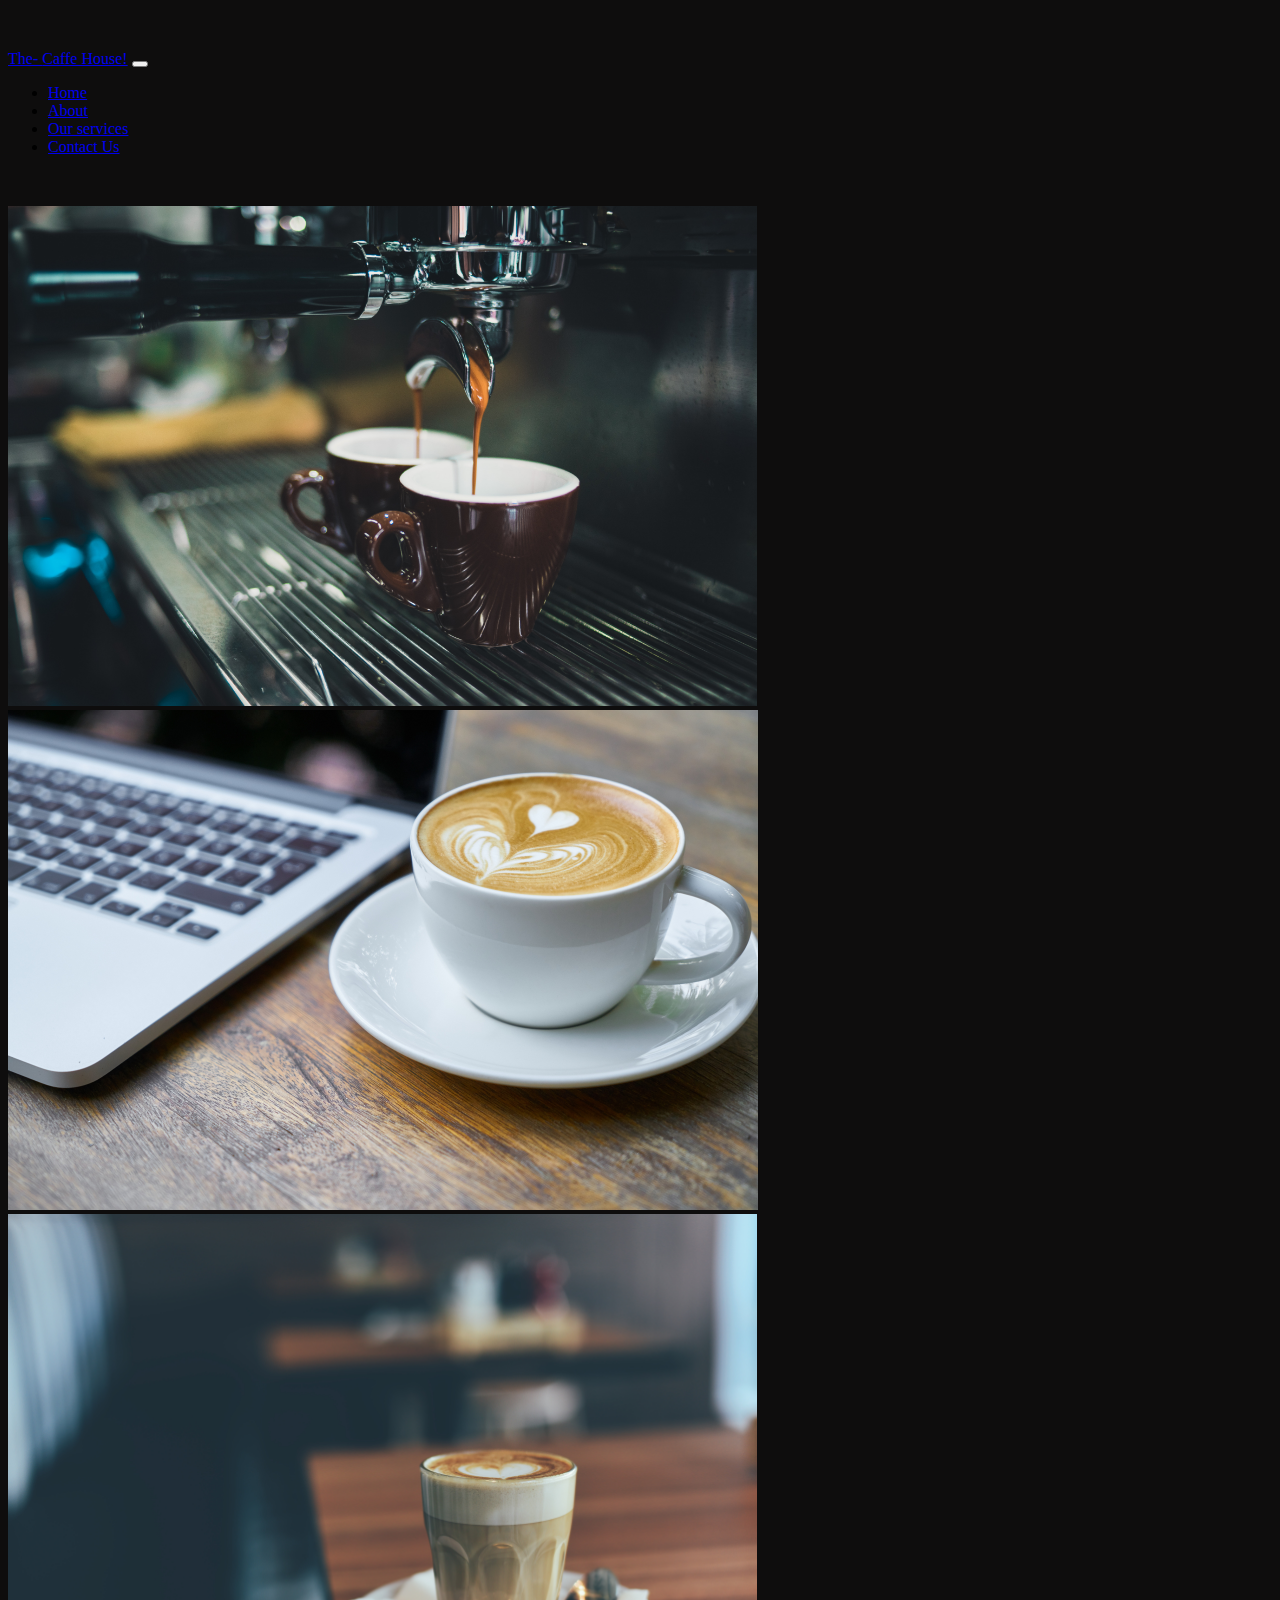
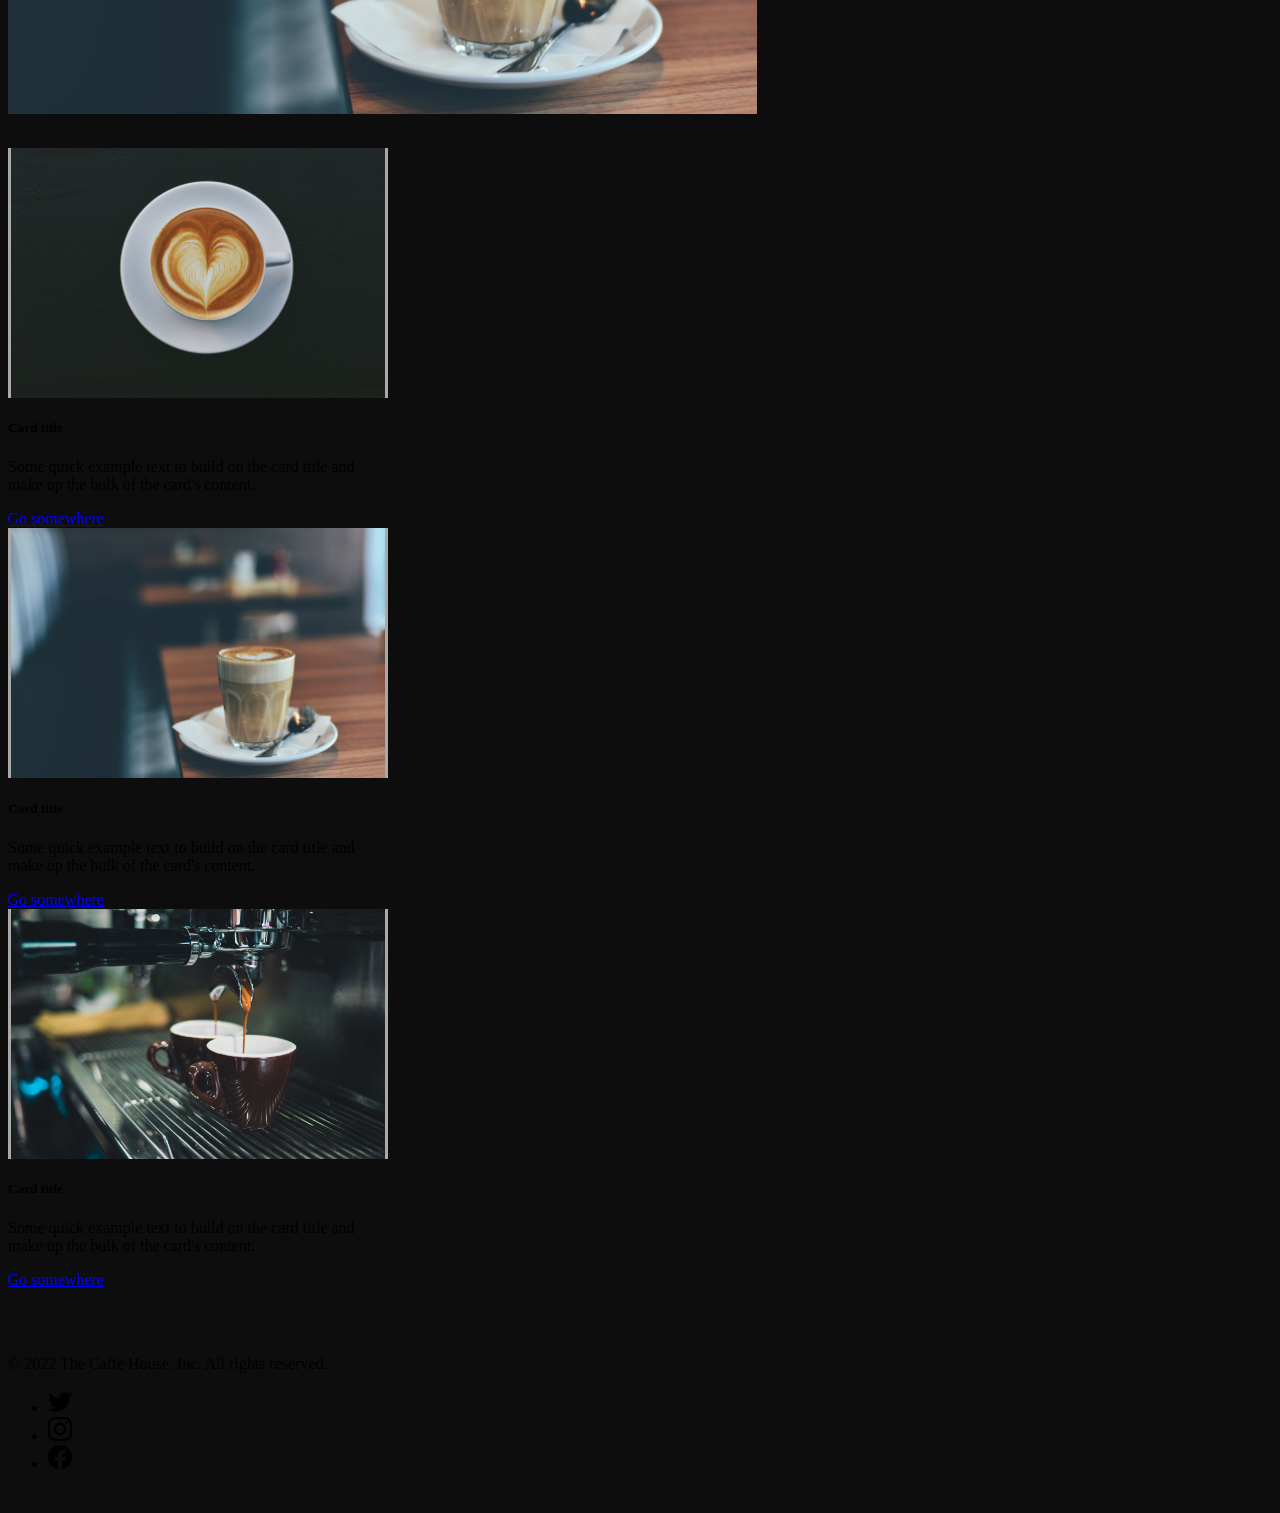
<file: index.html>
<!doctype html>
<html lang="en">

<head>
  <!-- Required meta tags -->
  <meta charset="utf-8">
  <meta name="viewport" content="width=device-width, initial-scale=1">

  <!-- Bootstrap CSS -->
  <link href="https://cdn.jsdelivr.net/npm/bootstrap@5.0.2/dist/css/bootstrap.min.css" rel="stylesheet"
    integrity="sha384-EVSTQN3/azprG1Anm3QDgpJLIm9Nao0Yz1ztcQTwFspd3yD65VohhpuuCOmLASjC" crossorigin="anonymous">

  <!-- svg start here -->

  <svg xmlns="http://www.w3.org/2000/svg" style="display: none;">
    <symbol id="bootstrap" viewBox="0 0 118 94">
      <title>Bootstrap</title>
      <path fill-rule="evenodd" clip-rule="evenodd"
        d="M24.509 0c-6.733 0-11.715 5.893-11.492 12.284.214 6.14-.064 14.092-2.066 20.577C8.943 39.365 5.547 43.485 0 44.014v5.972c5.547.529 8.943 4.649 10.951 11.153 2.002 6.485 2.28 14.437 2.066 20.577C12.794 88.106 17.776 94 24.51 94H93.5c6.733 0 11.714-5.893 11.491-12.284-.214-6.14.064-14.092 2.066-20.577 2.009-6.504 5.396-10.624 10.943-11.153v-5.972c-5.547-.529-8.934-4.649-10.943-11.153-2.002-6.484-2.28-14.437-2.066-20.577C105.214 5.894 100.233 0 93.5 0H24.508zM80 57.863C80 66.663 73.436 72 62.543 72H44a2 2 0 01-2-2V24a2 2 0 012-2h18.437c9.083 0 15.044 4.92 15.044 12.474 0 5.302-4.01 10.049-9.119 10.88v.277C75.317 46.394 80 51.21 80 57.863zM60.521 28.34H49.948v14.934h8.905c6.884 0 10.68-2.772 10.68-7.727 0-4.643-3.264-7.207-9.012-7.207zM49.948 49.2v16.458H60.91c7.167 0 10.964-2.876 10.964-8.281 0-5.406-3.903-8.178-11.425-8.178H49.948z">
      </path>
    </symbol>
    <symbol id="facebook" viewBox="0 0 16 16">
      <path
        d="M16 8.049c0-4.446-3.582-8.05-8-8.05C3.58 0-.002 3.603-.002 8.05c0 4.017 2.926 7.347 6.75 7.951v-5.625h-2.03V8.05H6.75V6.275c0-2.017 1.195-3.131 3.022-3.131.876 0 1.791.157 1.791.157v1.98h-1.009c-.993 0-1.303.621-1.303 1.258v1.51h2.218l-.354 2.326H9.25V16c3.824-.604 6.75-3.934 6.75-7.951z">
      </path>
    </symbol>
    <symbol id="instagram" viewBox="0 0 16 16">
      <path
        d="M8 0C5.829 0 5.556.01 4.703.048 3.85.088 3.269.222 2.76.42a3.917 3.917 0 0 0-1.417.923A3.927 3.927 0 0 0 .42 2.76C.222 3.268.087 3.85.048 4.7.01 5.555 0 5.827 0 8.001c0 2.172.01 2.444.048 3.297.04.852.174 1.433.372 1.942.205.526.478.972.923 1.417.444.445.89.719 1.416.923.51.198 1.09.333 1.942.372C5.555 15.99 5.827 16 8 16s2.444-.01 3.298-.048c.851-.04 1.434-.174 1.943-.372a3.916 3.916 0 0 0 1.416-.923c.445-.445.718-.891.923-1.417.197-.509.332-1.09.372-1.942C15.99 10.445 16 10.173 16 8s-.01-2.445-.048-3.299c-.04-.851-.175-1.433-.372-1.941a3.926 3.926 0 0 0-.923-1.417A3.911 3.911 0 0 0 13.24.42c-.51-.198-1.092-.333-1.943-.372C10.443.01 10.172 0 7.998 0h.003zm-.717 1.442h.718c2.136 0 2.389.007 3.232.046.78.035 1.204.166 1.486.275.373.145.64.319.92.599.28.28.453.546.598.92.11.281.24.705.275 1.485.039.843.047 1.096.047 3.231s-.008 2.389-.047 3.232c-.035.78-.166 1.203-.275 1.485a2.47 2.47 0 0 1-.599.919c-.28.28-.546.453-.92.598-.28.11-.704.24-1.485.276-.843.038-1.096.047-3.232.047s-2.39-.009-3.233-.047c-.78-.036-1.203-.166-1.485-.276a2.478 2.478 0 0 1-.92-.598 2.48 2.48 0 0 1-.6-.92c-.109-.281-.24-.705-.275-1.485-.038-.843-.046-1.096-.046-3.233 0-2.136.008-2.388.046-3.231.036-.78.166-1.204.276-1.486.145-.373.319-.64.599-.92.28-.28.546-.453.92-.598.282-.11.705-.24 1.485-.276.738-.034 1.024-.044 2.515-.045v.002zm4.988 1.328a.96.96 0 1 0 0 1.92.96.96 0 0 0 0-1.92zm-4.27 1.122a4.109 4.109 0 1 0 0 8.217 4.109 4.109 0 0 0 0-8.217zm0 1.441a2.667 2.667 0 1 1 0 5.334 2.667 2.667 0 0 1 0-5.334z">
      </path>
    </symbol>
    <symbol id="twitter" viewBox="0 0 16 16">
      <path
        d="M5.026 15c6.038 0 9.341-5.003 9.341-9.334 0-.14 0-.282-.006-.422A6.685 6.685 0 0 0 16 3.542a6.658 6.658 0 0 1-1.889.518 3.301 3.301 0 0 0 1.447-1.817 6.533 6.533 0 0 1-2.087.793A3.286 3.286 0 0 0 7.875 6.03a9.325 9.325 0 0 1-6.767-3.429 3.289 3.289 0 0 0 1.018 4.382A3.323 3.323 0 0 1 .64 6.575v.045a3.288 3.288 0 0 0 2.632 3.218 3.203 3.203 0 0 1-.865.115 3.23 3.23 0 0 1-.614-.057 3.283 3.283 0 0 0 3.067 2.277A6.588 6.588 0 0 1 .78 13.58a6.32 6.32 0 0 1-.78-.045A9.344 9.344 0 0 0 5.026 15z">
      </path>
    </symbol>
  </svg>

  <!-- Svg end here -->

  <title>The Caffe House</title>
</head>
<link rel="stylesheet" href="style.css">

<body>
  <!--Navbar -->
  <header>
    <div class="container">
      <nav class="navbar navbar-expand-lg navbar-dark bg-dark fixed-top">
        <div class="container-fluid">
          <a class="navbar-brand" href="index.html" style="font-family: Times New Roman , Times, serif;">The- <span
              class="text-primary text-bold"> Caffe House!</span></a>
          <button class="navbar-toggler" type="button" data-bs-toggle="collapse"
            data-bs-target="#navbarSupportedContent" aria-controls="navbarSupportedContent" aria-expanded="false"
            aria-label="Toggle navigation">
            <span class="navbar-toggler-icon"></span>
          </button>
          <div class="collapse navbar-collapse" id="navbarSupportedContent">
            <ul class="navbar-nav  ms-auto mb-2 mb-lg-0 fs-5 text-center">
              <li class="nav-item">
                <a class="nav-link active" href="#">Home</a>
              </li>
              <li class="nav-item">
                <a class="nav-link active" href="about.html">About</a>
              </li>
              <li class="nav-item">
                <a class="nav-link active" href="ourser.html">Our services</a>
              </li>
              <li class="nav-item">
                <a class="nav-link active" href="contactUs.html">Contact Us</a>
              </li>
            </ul>
          </div>
        </div>
      </nav>
    </div>
  </header>
<!--Nav End -->
<!--Nav End -->
<!--Nav End -->
<!--Nav End -->

<!--This Container belongs to card! Card Conatiner and carousel caontainer is same-->
<div class="container">
    <div id="carouselExampleSlidesOnly" class="carousel slide" data-ride="carousel">
        <div class="carousel-inner">
          <div class="carousel-item active">
            <img class="d-block w-100" src="coff (8).jpg" alt="First slide">
          </div>
          <div class="carousel-item">
            <img class="d-block w-100" src="coff (7).jpg" alt="Second slide">
          </div>
          <div class="carousel-item">
            <img class="d-block w-100" src="coff (5).jpg" alt="Third slide">
          </div>
        </div>
      </div>










<!--Card Start-->
<!--Card Start-->
    <div class="row row-cols-1 row-cols-sm-2 row-cols-md-3 g-3">
      <div class="col">
        <div class="card">
          <div class="card-image-wrapper">
            <img src="coff (1).jpg" class="card-img-top img-fluid" alt="...">
          </div>
          <div class="card-body">
            <h5 class="card-title">Card title</h5>
            <p class="card-text">Some quick example text to build on the card title and make up the bulk of the card's content.</p>
            <a href="#" class="btn btn-primary">Go somewhere</a>
          </div>
        </div>
      </div>
      
      <div class="col">
        <div class="card">
          <div class="card-image-wrapper">
            <img src="coff (5).jpg" class="card-img-top img-fluid" alt="...">
          </div>
          
          <div class="card-body">
            <h5 class="card-title">Card title</h5>
            <p class="card-text">Some quick example text to build on the card title and make up the bulk of the card's content.</p>
            <a href="#" class="btn btn-primary">Go somewhere</a>
          </div>
        </div>
      </div>
      
      <div class="col">
        <div class="card">
          <div class="card-image-wrapper">
            <img src="coff (8).jpg" class="card-img-top img-fluid" alt="...">
          </div>
          
          <div class="card-body">
            <h5 class="card-title">Card title</h5>
            <p class="card-text">Some quick example text to build on the card title and make up the bulk of the card's content.</p>
            <a href="#" class="btn btn-primary">Go somewhere</a>
          </div>
        </div>
      </div>
    </div>
  </div>






<!--footer Start-->
<!--footer Start-->
<!--footer Start-->
  <div class="container">
    <div class="d-flex flex-column flex-sm-row justify-content-between py-4 my-4 border-top">
      <p class="text-white">© 2022 The Caffe House, Inc. All rights reserved.</p>
      <ul class="list-unstyled d-flex">
        <li class="ms-3"><a class="link-light" href="#"><svg class="bi" width="24" height="24">
              <use xlink:href="#twitter"></use>
            </svg></a></li>
        <li class="ms-3"><a class="link-dark" href="#"><svg class="bi" width="24" height="24">
              <use xlink:href="#instagram"></use>
            </svg></a></li>
        <li class="ms-3"><a class="link-dark" href="#"><svg class="bi" width="24" height="24">
              <use xlink:href="#facebook"></use>
            </svg></a></li>
      </ul>
    </div>
  </div>
  <!-- Optional JavaScript; choose one of the two! -->

  <!-- Option 1: Bootstrap Bundle with Popper -->
  <script src="https://cdn.jsdelivr.net/npm/bootstrap@5.0.2/dist/js/bootstrap.bundle.min.js"
    integrity="sha384-MrcW6ZMFYlzcLA8Nl+NtUVF0sA7MsXsP1UyJoMp4YLEuNSfAP+JcXn/tWtIaxVXM"
    crossorigin="anonymous"></script>

  <!-- Option 2: Separate Popper and Bootstrap JS -->
  <!--
    <script src="https://cdn.jsdelivr.net/npm/@popperjs/core@2.9.2/dist/umd/popper.min.js" integrity="sha384-IQsoLXl5PILFhosVNubq5LC7Qb9DXgDA9i+tQ8Zj3iwWAwPtgFTxbJ8NT4GN1R8p" crossorigin="anonymous"></script>
    <script src="https://cdn.jsdelivr.net/npm/bootstrap@5.0.2/dist/js/bootstrap.min.js" integrity="sha384-cVKIPhGWiC2Al4u+LWgxfKTRIcfu0JTxR+EQDz/bgldoEyl4H0zUF0QKbrJ0EcQF" crossorigin="anonymous"></script>
    -->
</body>

</html>
</file>
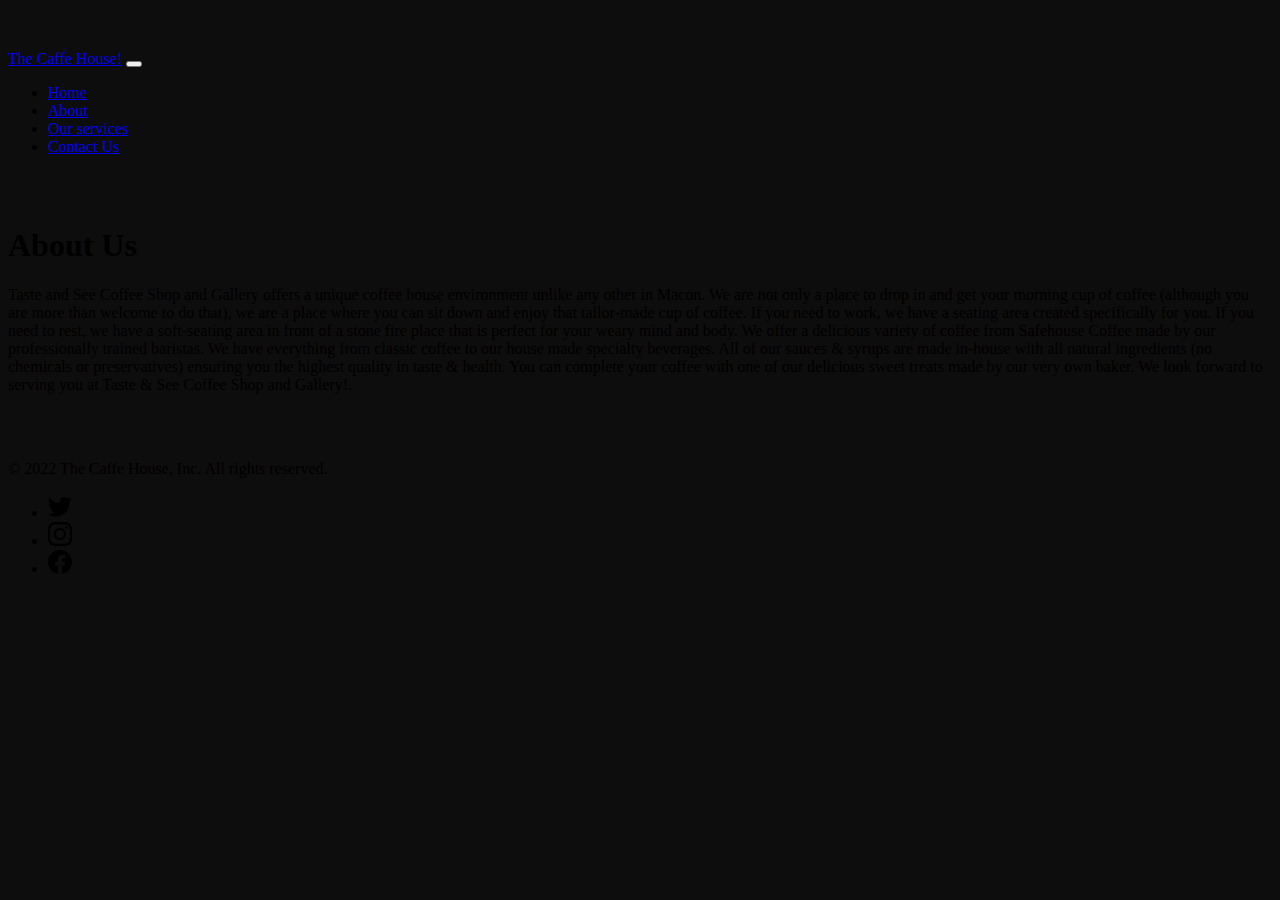
<file: about.html>
<!doctype html>
<html lang="en">

<head>
    <!-- Required meta tags -->
    <meta charset="utf-8">
    <meta name="viewport" content="width=device-width, initial-scale=1">

    <!-- Bootstrap CSS -->
    <link href="https://cdn.jsdelivr.net/npm/bootstrap@5.0.2/dist/css/bootstrap.min.css" rel="stylesheet"
        integrity="sha384-EVSTQN3/azprG1Anm3QDgpJLIm9Nao0Yz1ztcQTwFspd3yD65VohhpuuCOmLASjC" crossorigin="anonymous">

    <!-- svg start here -->

    <svg xmlns="http://www.w3.org/2000/svg" style="display: none;">
        <symbol id="bootstrap" viewBox="0 0 118 94">
            <title>Bootstrap</title>
            <path fill-rule="evenodd" clip-rule="evenodd"
                d="M24.509 0c-6.733 0-11.715 5.893-11.492 12.284.214 6.14-.064 14.092-2.066 20.577C8.943 39.365 5.547 43.485 0 44.014v5.972c5.547.529 8.943 4.649 10.951 11.153 2.002 6.485 2.28 14.437 2.066 20.577C12.794 88.106 17.776 94 24.51 94H93.5c6.733 0 11.714-5.893 11.491-12.284-.214-6.14.064-14.092 2.066-20.577 2.009-6.504 5.396-10.624 10.943-11.153v-5.972c-5.547-.529-8.934-4.649-10.943-11.153-2.002-6.484-2.28-14.437-2.066-20.577C105.214 5.894 100.233 0 93.5 0H24.508zM80 57.863C80 66.663 73.436 72 62.543 72H44a2 2 0 01-2-2V24a2 2 0 012-2h18.437c9.083 0 15.044 4.92 15.044 12.474 0 5.302-4.01 10.049-9.119 10.88v.277C75.317 46.394 80 51.21 80 57.863zM60.521 28.34H49.948v14.934h8.905c6.884 0 10.68-2.772 10.68-7.727 0-4.643-3.264-7.207-9.012-7.207zM49.948 49.2v16.458H60.91c7.167 0 10.964-2.876 10.964-8.281 0-5.406-3.903-8.178-11.425-8.178H49.948z">
            </path>
        </symbol>
        <symbol id="facebook" viewBox="0 0 16 16">
            <path
                d="M16 8.049c0-4.446-3.582-8.05-8-8.05C3.58 0-.002 3.603-.002 8.05c0 4.017 2.926 7.347 6.75 7.951v-5.625h-2.03V8.05H6.75V6.275c0-2.017 1.195-3.131 3.022-3.131.876 0 1.791.157 1.791.157v1.98h-1.009c-.993 0-1.303.621-1.303 1.258v1.51h2.218l-.354 2.326H9.25V16c3.824-.604 6.75-3.934 6.75-7.951z">
            </path>
        </symbol>
        <symbol id="instagram" viewBox="0 0 16 16">
            <path
                d="M8 0C5.829 0 5.556.01 4.703.048 3.85.088 3.269.222 2.76.42a3.917 3.917 0 0 0-1.417.923A3.927 3.927 0 0 0 .42 2.76C.222 3.268.087 3.85.048 4.7.01 5.555 0 5.827 0 8.001c0 2.172.01 2.444.048 3.297.04.852.174 1.433.372 1.942.205.526.478.972.923 1.417.444.445.89.719 1.416.923.51.198 1.09.333 1.942.372C5.555 15.99 5.827 16 8 16s2.444-.01 3.298-.048c.851-.04 1.434-.174 1.943-.372a3.916 3.916 0 0 0 1.416-.923c.445-.445.718-.891.923-1.417.197-.509.332-1.09.372-1.942C15.99 10.445 16 10.173 16 8s-.01-2.445-.048-3.299c-.04-.851-.175-1.433-.372-1.941a3.926 3.926 0 0 0-.923-1.417A3.911 3.911 0 0 0 13.24.42c-.51-.198-1.092-.333-1.943-.372C10.443.01 10.172 0 7.998 0h.003zm-.717 1.442h.718c2.136 0 2.389.007 3.232.046.78.035 1.204.166 1.486.275.373.145.64.319.92.599.28.28.453.546.598.92.11.281.24.705.275 1.485.039.843.047 1.096.047 3.231s-.008 2.389-.047 3.232c-.035.78-.166 1.203-.275 1.485a2.47 2.47 0 0 1-.599.919c-.28.28-.546.453-.92.598-.28.11-.704.24-1.485.276-.843.038-1.096.047-3.232.047s-2.39-.009-3.233-.047c-.78-.036-1.203-.166-1.485-.276a2.478 2.478 0 0 1-.92-.598 2.48 2.48 0 0 1-.6-.92c-.109-.281-.24-.705-.275-1.485-.038-.843-.046-1.096-.046-3.233 0-2.136.008-2.388.046-3.231.036-.78.166-1.204.276-1.486.145-.373.319-.64.599-.92.28-.28.546-.453.92-.598.282-.11.705-.24 1.485-.276.738-.034 1.024-.044 2.515-.045v.002zm4.988 1.328a.96.96 0 1 0 0 1.92.96.96 0 0 0 0-1.92zm-4.27 1.122a4.109 4.109 0 1 0 0 8.217 4.109 4.109 0 0 0 0-8.217zm0 1.441a2.667 2.667 0 1 1 0 5.334 2.667 2.667 0 0 1 0-5.334z">
            </path>
        </symbol>
        <symbol id="twitter" viewBox="0 0 16 16">
            <path
                d="M5.026 15c6.038 0 9.341-5.003 9.341-9.334 0-.14 0-.282-.006-.422A6.685 6.685 0 0 0 16 3.542a6.658 6.658 0 0 1-1.889.518 3.301 3.301 0 0 0 1.447-1.817 6.533 6.533 0 0 1-2.087.793A3.286 3.286 0 0 0 7.875 6.03a9.325 9.325 0 0 1-6.767-3.429 3.289 3.289 0 0 0 1.018 4.382A3.323 3.323 0 0 1 .64 6.575v.045a3.288 3.288 0 0 0 2.632 3.218 3.203 3.203 0 0 1-.865.115 3.23 3.23 0 0 1-.614-.057 3.283 3.283 0 0 0 3.067 2.277A6.588 6.588 0 0 1 .78 13.58a6.32 6.32 0 0 1-.78-.045A9.344 9.344 0 0 0 5.026 15z">
            </path>
        </symbol>
    </svg>

    <!-- Svg end here -->

    <title>The Caffe House</title>
</head>
<link rel="stylesheet" href="style.css">

<body>
    <!--Navbar -->
    <header>
        <div class="container">
            <nav class="navbar navbar-expand-lg navbar-dark bg-dark fixed-top">
                <div class="container-fluid">
                    <a class="navbar-brand" href="#" style="font-family: Times New Roman , Times, serif;">The <span
                            class="text-primary"> Caffe House!</span></a>
                    <button class="navbar-toggler" type="button" data-bs-toggle="collapse"
                        data-bs-target="#navbarSupportedContent" aria-controls="navbarSupportedContent"
                        aria-expanded="false" aria-label="Toggle navigation">
                        <span class="navbar-toggler-icon"></span>
                    </button>
                    <div class="collapse navbar-collapse" id="navbarSupportedContent">
                        <ul class="navbar-nav  ms-auto mb-2 mb-lg-0 fs-5 text-center">
                            <li class="nav-item">
                                <a class=" sr-only sr-only-focusable nav-link active" href="index.html">Home</a>
                            </li>
                            <li class="nav-item">
                                <a class="nav-link active" href="#">About</a>
                            </li>
                            <li class="nav-item">
                                <a class="nav-link active" href="ourser.html">Our services</a>
                            </li>
                            <li class="nav-item">
                                <a class="nav-link active" href="contactUs.html">Contact Us</a>
                            </li>
                        </ul>
                    </div>
                </div>
            </nav>
        </div>
  </header>
<!--Header end-->
   

<div class="jumbotron jumbotron-fluid">
    <div class="container text-light">
      <h1 class="display-4">About Us</h1>
      <p class="lead">
        Taste and See Coffee Shop and Gallery offers a unique coffee house environment unlike any other in Macon. We are not only a place to drop in and get your morning cup of coffee (although you are more than welcome to do that), we are a place where you can sit down and enjoy that tailor-made cup of coffee. If you need to work, we have a seating area created specifically for you. If you need to rest, we have a soft-seating area in front of a stone fire place that is perfect for your weary mind and body. We offer a delicious variety of coffee from Safehouse Coffee made by our professionally trained baristas. We have everything from classic coffee to our house made specialty beverages.  All of our sauces & syrups are made in-house with all natural ingredients (no chemicals or preservatives) ensuring you the highest quality in taste & health.  You can complete your coffee with one of our delicious sweet treats made by our very own baker. We look forward to serving you at Taste & See Coffee Shop and Gallery!.</p>
    </div>
  </div>





























<div class="container">
    <div class="d-flex flex-column flex-sm-row justify-content-between py-4 my-4 border-top">
      <p class="text-white">© 2022 The Caffe House, Inc. All rights reserved.</p>
      <ul class="list-unstyled d-flex">
        <li class="ms-3"><a class="link-light" href="#"><svg class="bi" width="24" height="24">
              <use xlink:href="#twitter"></use>
            </svg></a></li>
        <li class="ms-3"><a class="link-dark" href="#"><svg class="bi" width="24" height="24">
              <use xlink:href="#instagram"></use>
            </svg></a></li>
        <li class="ms-3"><a class="link-dark" href="#"><svg class="bi" width="24" height="24">
              <use xlink:href="#facebook"></use>
            </svg></a></li>
      </ul>
    </div>
  </div>
  <!-- Optional JavaScript; choose one of the two! -->

  <!-- Option 1: Bootstrap Bundle with Popper -->
  <script src="https://cdn.jsdelivr.net/npm/bootstrap@5.0.2/dist/js/bootstrap.bundle.min.js"
    integrity="sha384-MrcW6ZMFYlzcLA8Nl+NtUVF0sA7MsXsP1UyJoMp4YLEuNSfAP+JcXn/tWtIaxVXM"
    crossorigin="anonymous"></script>

  <!-- Option 2: Separate Popper and Bootstrap JS -->
  <!--
    <script src="https://cdn.jsdelivr.net/npm/@popperjs/core@2.9.2/dist/umd/popper.min.js" integrity="sha384-IQsoLXl5PILFhosVNubq5LC7Qb9DXgDA9i+tQ8Zj3iwWAwPtgFTxbJ8NT4GN1R8p" crossorigin="anonymous"></script>
    <script src="https://cdn.jsdelivr.net/npm/bootstrap@5.0.2/dist/js/bootstrap.min.js" integrity="sha384-cVKIPhGWiC2Al4u+LWgxfKTRIcfu0JTxR+EQDz/bgldoEyl4H0zUF0QKbrJ0EcQF" crossorigin="anonymous"></script>
    -->
</body>

</html>
</file>
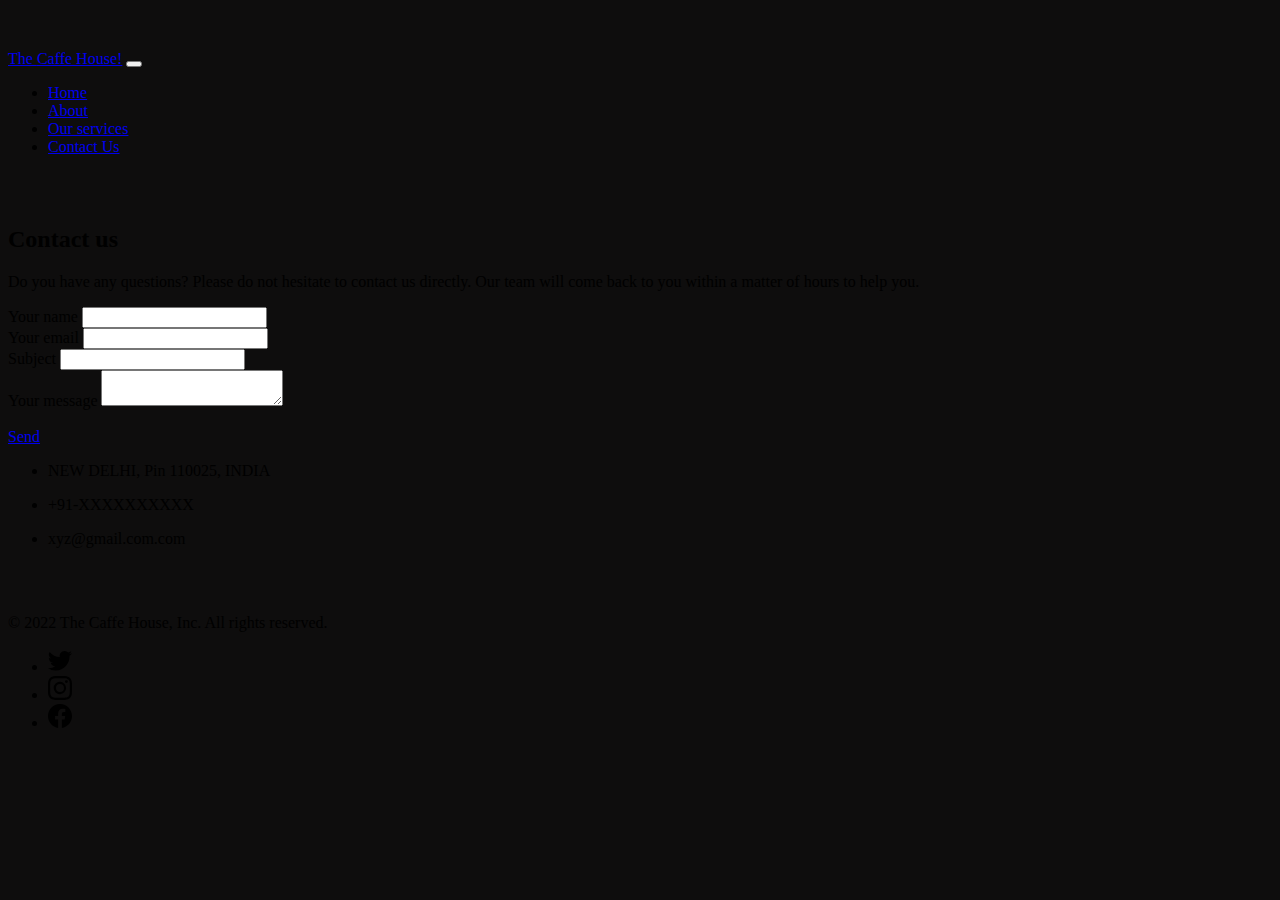
<file: contactUs.html>
<!doctype html>
<html lang="en">

<head>
    <!-- Required meta tags -->
    <meta charset="utf-8">
    <meta name="viewport" content="width=device-width, initial-scale=1">

    <!-- Bootstrap CSS -->
    <link href="https://cdn.jsdelivr.net/npm/bootstrap@5.0.2/dist/css/bootstrap.min.css" rel="stylesheet"
        integrity="sha384-EVSTQN3/azprG1Anm3QDgpJLIm9Nao0Yz1ztcQTwFspd3yD65VohhpuuCOmLASjC" crossorigin="anonymous">

    <!-- svg start here -->

    <svg xmlns="http://www.w3.org/2000/svg" style="display: none;">
        <symbol id="bootstrap" viewBox="0 0 118 94">
            <title>Bootstrap</title>
            <path fill-rule="evenodd" clip-rule="evenodd"
                d="M24.509 0c-6.733 0-11.715 5.893-11.492 12.284.214 6.14-.064 14.092-2.066 20.577C8.943 39.365 5.547 43.485 0 44.014v5.972c5.547.529 8.943 4.649 10.951 11.153 2.002 6.485 2.28 14.437 2.066 20.577C12.794 88.106 17.776 94 24.51 94H93.5c6.733 0 11.714-5.893 11.491-12.284-.214-6.14.064-14.092 2.066-20.577 2.009-6.504 5.396-10.624 10.943-11.153v-5.972c-5.547-.529-8.934-4.649-10.943-11.153-2.002-6.484-2.28-14.437-2.066-20.577C105.214 5.894 100.233 0 93.5 0H24.508zM80 57.863C80 66.663 73.436 72 62.543 72H44a2 2 0 01-2-2V24a2 2 0 012-2h18.437c9.083 0 15.044 4.92 15.044 12.474 0 5.302-4.01 10.049-9.119 10.88v.277C75.317 46.394 80 51.21 80 57.863zM60.521 28.34H49.948v14.934h8.905c6.884 0 10.68-2.772 10.68-7.727 0-4.643-3.264-7.207-9.012-7.207zM49.948 49.2v16.458H60.91c7.167 0 10.964-2.876 10.964-8.281 0-5.406-3.903-8.178-11.425-8.178H49.948z">
            </path>
        </symbol>
        <symbol id="facebook" viewBox="0 0 16 16">
            <path
                d="M16 8.049c0-4.446-3.582-8.05-8-8.05C3.58 0-.002 3.603-.002 8.05c0 4.017 2.926 7.347 6.75 7.951v-5.625h-2.03V8.05H6.75V6.275c0-2.017 1.195-3.131 3.022-3.131.876 0 1.791.157 1.791.157v1.98h-1.009c-.993 0-1.303.621-1.303 1.258v1.51h2.218l-.354 2.326H9.25V16c3.824-.604 6.75-3.934 6.75-7.951z">
            </path>
        </symbol>
        <symbol id="instagram" viewBox="0 0 16 16">
            <path
                d="M8 0C5.829 0 5.556.01 4.703.048 3.85.088 3.269.222 2.76.42a3.917 3.917 0 0 0-1.417.923A3.927 3.927 0 0 0 .42 2.76C.222 3.268.087 3.85.048 4.7.01 5.555 0 5.827 0 8.001c0 2.172.01 2.444.048 3.297.04.852.174 1.433.372 1.942.205.526.478.972.923 1.417.444.445.89.719 1.416.923.51.198 1.09.333 1.942.372C5.555 15.99 5.827 16 8 16s2.444-.01 3.298-.048c.851-.04 1.434-.174 1.943-.372a3.916 3.916 0 0 0 1.416-.923c.445-.445.718-.891.923-1.417.197-.509.332-1.09.372-1.942C15.99 10.445 16 10.173 16 8s-.01-2.445-.048-3.299c-.04-.851-.175-1.433-.372-1.941a3.926 3.926 0 0 0-.923-1.417A3.911 3.911 0 0 0 13.24.42c-.51-.198-1.092-.333-1.943-.372C10.443.01 10.172 0 7.998 0h.003zm-.717 1.442h.718c2.136 0 2.389.007 3.232.046.78.035 1.204.166 1.486.275.373.145.64.319.92.599.28.28.453.546.598.92.11.281.24.705.275 1.485.039.843.047 1.096.047 3.231s-.008 2.389-.047 3.232c-.035.78-.166 1.203-.275 1.485a2.47 2.47 0 0 1-.599.919c-.28.28-.546.453-.92.598-.28.11-.704.24-1.485.276-.843.038-1.096.047-3.232.047s-2.39-.009-3.233-.047c-.78-.036-1.203-.166-1.485-.276a2.478 2.478 0 0 1-.92-.598 2.48 2.48 0 0 1-.6-.92c-.109-.281-.24-.705-.275-1.485-.038-.843-.046-1.096-.046-3.233 0-2.136.008-2.388.046-3.231.036-.78.166-1.204.276-1.486.145-.373.319-.64.599-.92.28-.28.546-.453.92-.598.282-.11.705-.24 1.485-.276.738-.034 1.024-.044 2.515-.045v.002zm4.988 1.328a.96.96 0 1 0 0 1.92.96.96 0 0 0 0-1.92zm-4.27 1.122a4.109 4.109 0 1 0 0 8.217 4.109 4.109 0 0 0 0-8.217zm0 1.441a2.667 2.667 0 1 1 0 5.334 2.667 2.667 0 0 1 0-5.334z">
            </path>
        </symbol>
        <symbol id="twitter" viewBox="0 0 16 16">
            <path
                d="M5.026 15c6.038 0 9.341-5.003 9.341-9.334 0-.14 0-.282-.006-.422A6.685 6.685 0 0 0 16 3.542a6.658 6.658 0 0 1-1.889.518 3.301 3.301 0 0 0 1.447-1.817 6.533 6.533 0 0 1-2.087.793A3.286 3.286 0 0 0 7.875 6.03a9.325 9.325 0 0 1-6.767-3.429 3.289 3.289 0 0 0 1.018 4.382A3.323 3.323 0 0 1 .64 6.575v.045a3.288 3.288 0 0 0 2.632 3.218 3.203 3.203 0 0 1-.865.115 3.23 3.23 0 0 1-.614-.057 3.283 3.283 0 0 0 3.067 2.277A6.588 6.588 0 0 1 .78 13.58a6.32 6.32 0 0 1-.78-.045A9.344 9.344 0 0 0 5.026 15z">
            </path>
        </symbol>
    </svg>

    <!-- Svg end here -->

    <title>The Caffe House</title>
</head>
<link rel="stylesheet" href="style.css">

<body>
    <!--Navbar -->
    <header>
        <div class="container">
            <nav class="navbar navbar-expand-lg navbar-dark bg-dark fixed-top">
                <div class="container-fluid">
                    <a class="navbar-brand" href="#" style="font-family: Times New Roman , Times, serif;">The <span
                            class="text-primary"> Caffe House!</span></a>
                    <button class="navbar-toggler" type="button" data-bs-toggle="collapse"
                        data-bs-target="#navbarSupportedContent" aria-controls="navbarSupportedContent"
                        aria-expanded="false" aria-label="Toggle navigation">
                        <span class="navbar-toggler-icon"></span>
                    </button>
                    <div class="collapse navbar-collapse" id="navbarSupportedContent">
                        <ul class="navbar-nav  ms-auto mb-2 mb-lg-0 fs-5 text-center">
                            <li class="nav-item">
                                <a class=" sr-only sr-only-focusable nav-link active" href="index.html">Home</a>
                            </li>
                            <li class="nav-item">
                                <a class="nav-link active" href="about.html">About</a>
                            </li>
                            <li class="nav-item">
                                <a class="nav-link active" href="ourser.html">Our services</a>
                            </li>
                            <li class="nav-item">
                                <a class="nav-link active" href="#">Contact Us</a>
                            </li>
                        </ul>
                    </div>
                </div>
            </nav>
        </div>
  </header>
<!--Header -->
   

<div class="container">
    <!--Section: Contact v.2-->
<section class="mb-4 text-light">

    <!--Section heading-->
    <h2 class="h1-responsive font-weight-bold text-center my-4">Contact us</h2>
    <!--Section description-->
    <p class="text-center w-responsive mx-auto mb-5">Do you have any questions? Please do not hesitate to contact us directly. Our team will come back to you within
        a matter of hours to help you.</p>

    <div class="row">

        <!--Grid column-->
        <div class="col-md-9 mb-md-0 mb-5">
            <form id="contact-form" name="contact-form" action="mail.php" method="POST">

                <!--Grid row-->
                <div class="row">

                    <!--Grid column-->
                    <div class="col-md-6">
                        <div class="md-form mb-0">
                            <label for="name" class="">Your name</label>
                            <input type="text" id="name" name="name" class="form-control">
                            
                        </div>
                    </div>
                    <!--Grid column-->

                    <!--Grid column-->
                    <div class="col-md-6">
                        <div class="md-form mb-0">
                            <label for="email" class="">Your email</label>
                            <input type="text" id="email" name="email" class="form-control">
                        </div>
                    </div>
                    <!--Grid column-->

                </div>
                <!--Grid row-->

                <!--Grid row-->
                <div class="row">
                    <div class="col-md-12">
                        <div class="md-form mb-0">
                            <label for="subject" class="">Subject</label>
                            <input type="text" id="subject" name="subject" class="form-control">
                        </div>
                    </div>
                </div>
                <!--Grid row-->

                <!--Grid row-->
                <div class="row">

                    <!--Grid column-->
                    <div class="col-md-12">

                        <div class="md-form">
                            <label for="message">Your message</label>
                            <textarea type="text" id="message" name="message" rows="2" class="form-control md-textarea"></textarea>
                        </div>

                    </div>
                </div>
                <!--Grid row-->
<br>
            </form>

            <div class="text-center text-md-left">
                <a class="btn btn-primary" href="#">Send</a>
            </div>
            <div class="status"></div>
        </div>
        <!--Grid column-->

        <!--Grid column-->
        <div class="col-md-3 text-center">
            <ul class="list-unstyled mb-0">
                <li><i class="fas fa-map-marker-alt fa-2x"></i>
                    <p>NEW DELHI, Pin 110025, INDIA</p>
                </li>

                <li><i class="fas fa-phone mt-4 fa-2x"></i>
                    <p>+91-XXXXXXXXXX</p>
                </li>

                <li><i class="fas fa-envelope mt-4 fa-2x"></i>
                    <p>xyz@gmail.com.com</p>
                </li>
            </ul>
        </div>
        <!--Grid column-->

    </div>

</section>
<!--Section: Contact v.2-->

</div>     






























<div class="container">
    <div class="d-flex flex-column flex-sm-row justify-content-between py-4 my-4 border-top">
      <p class="text-white">© 2022 The Caffe House, Inc. All rights reserved.</p>
      <ul class="list-unstyled d-flex">
        <li class="ms-3"><a class="link-light" href="#"><svg class="bi" width="24" height="24">
              <use xlink:href="#twitter"></use>
            </svg></a></li>
        <li class="ms-3"><a class="link-dark" href="#"><svg class="bi" width="24" height="24">
              <use xlink:href="#instagram"></use>
            </svg></a></li>
        <li class="ms-3"><a class="link-dark" href="#"><svg class="bi" width="24" height="24">
              <use xlink:href="#facebook"></use>
            </svg></a></li>
      </ul>
    </div>
  </div>
  <!-- Optional JavaScript; choose one of the two! -->

  <!-- Option 1: Bootstrap Bundle with Popper -->
  <script src="https://cdn.jsdelivr.net/npm/bootstrap@5.0.2/dist/js/bootstrap.bundle.min.js"
    integrity="sha384-MrcW6ZMFYlzcLA8Nl+NtUVF0sA7MsXsP1UyJoMp4YLEuNSfAP+JcXn/tWtIaxVXM"
    crossorigin="anonymous"></script>

  <!-- Option 2: Separate Popper and Bootstrap JS -->
  <!--
    <script src="https://cdn.jsdelivr.net/npm/@popperjs/core@2.9.2/dist/umd/popper.min.js" integrity="sha384-IQsoLXl5PILFhosVNubq5LC7Qb9DXgDA9i+tQ8Zj3iwWAwPtgFTxbJ8NT4GN1R8p" crossorigin="anonymous"></script>
    <script src="https://cdn.jsdelivr.net/npm/bootstrap@5.0.2/dist/js/bootstrap.min.js" integrity="sha384-cVKIPhGWiC2Al4u+LWgxfKTRIcfu0JTxR+EQDz/bgldoEyl4H0zUF0QKbrJ0EcQF" crossorigin="anonymous"></script>
    -->
</body>

</html>
</file>
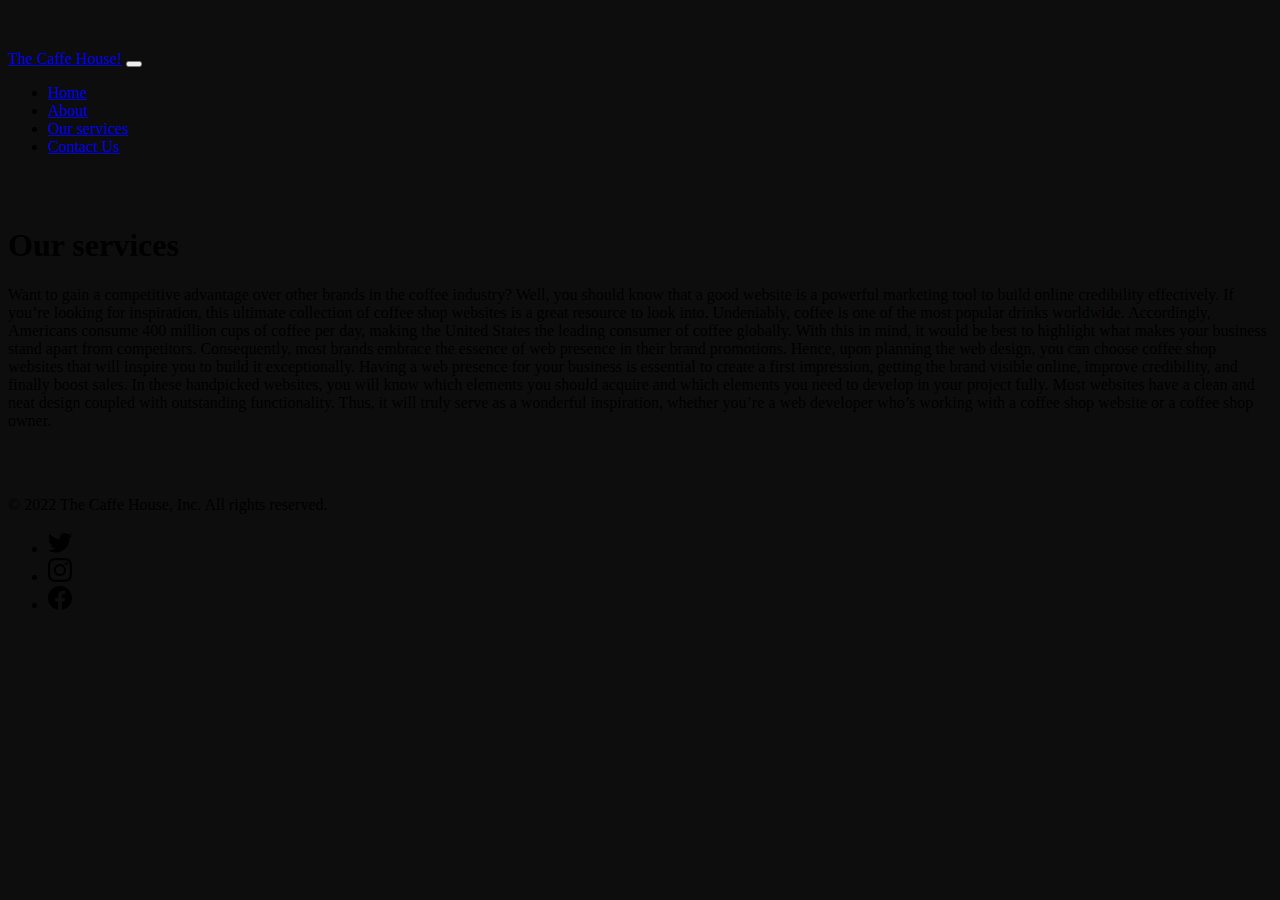
<file: ourser.html>
<!doctype html>
<html lang="en">

<head>
    <!-- Required meta tags -->
    <meta charset="utf-8">
    <meta name="viewport" content="width=device-width, initial-scale=1">

    <!-- Bootstrap CSS -->
    <link href="https://cdn.jsdelivr.net/npm/bootstrap@5.0.2/dist/css/bootstrap.min.css" rel="stylesheet"
        integrity="sha384-EVSTQN3/azprG1Anm3QDgpJLIm9Nao0Yz1ztcQTwFspd3yD65VohhpuuCOmLASjC" crossorigin="anonymous">

    <!-- svg start here -->

    <svg xmlns="http://www.w3.org/2000/svg" style="display: none;">
        <symbol id="bootstrap" viewBox="0 0 118 94">
            <title>Bootstrap</title>
            <path fill-rule="evenodd" clip-rule="evenodd"
                d="M24.509 0c-6.733 0-11.715 5.893-11.492 12.284.214 6.14-.064 14.092-2.066 20.577C8.943 39.365 5.547 43.485 0 44.014v5.972c5.547.529 8.943 4.649 10.951 11.153 2.002 6.485 2.28 14.437 2.066 20.577C12.794 88.106 17.776 94 24.51 94H93.5c6.733 0 11.714-5.893 11.491-12.284-.214-6.14.064-14.092 2.066-20.577 2.009-6.504 5.396-10.624 10.943-11.153v-5.972c-5.547-.529-8.934-4.649-10.943-11.153-2.002-6.484-2.28-14.437-2.066-20.577C105.214 5.894 100.233 0 93.5 0H24.508zM80 57.863C80 66.663 73.436 72 62.543 72H44a2 2 0 01-2-2V24a2 2 0 012-2h18.437c9.083 0 15.044 4.92 15.044 12.474 0 5.302-4.01 10.049-9.119 10.88v.277C75.317 46.394 80 51.21 80 57.863zM60.521 28.34H49.948v14.934h8.905c6.884 0 10.68-2.772 10.68-7.727 0-4.643-3.264-7.207-9.012-7.207zM49.948 49.2v16.458H60.91c7.167 0 10.964-2.876 10.964-8.281 0-5.406-3.903-8.178-11.425-8.178H49.948z">
            </path>
        </symbol>
        <symbol id="facebook" viewBox="0 0 16 16">
            <path
                d="M16 8.049c0-4.446-3.582-8.05-8-8.05C3.58 0-.002 3.603-.002 8.05c0 4.017 2.926 7.347 6.75 7.951v-5.625h-2.03V8.05H6.75V6.275c0-2.017 1.195-3.131 3.022-3.131.876 0 1.791.157 1.791.157v1.98h-1.009c-.993 0-1.303.621-1.303 1.258v1.51h2.218l-.354 2.326H9.25V16c3.824-.604 6.75-3.934 6.75-7.951z">
            </path>
        </symbol>
        <symbol id="instagram" viewBox="0 0 16 16">
            <path
                d="M8 0C5.829 0 5.556.01 4.703.048 3.85.088 3.269.222 2.76.42a3.917 3.917 0 0 0-1.417.923A3.927 3.927 0 0 0 .42 2.76C.222 3.268.087 3.85.048 4.7.01 5.555 0 5.827 0 8.001c0 2.172.01 2.444.048 3.297.04.852.174 1.433.372 1.942.205.526.478.972.923 1.417.444.445.89.719 1.416.923.51.198 1.09.333 1.942.372C5.555 15.99 5.827 16 8 16s2.444-.01 3.298-.048c.851-.04 1.434-.174 1.943-.372a3.916 3.916 0 0 0 1.416-.923c.445-.445.718-.891.923-1.417.197-.509.332-1.09.372-1.942C15.99 10.445 16 10.173 16 8s-.01-2.445-.048-3.299c-.04-.851-.175-1.433-.372-1.941a3.926 3.926 0 0 0-.923-1.417A3.911 3.911 0 0 0 13.24.42c-.51-.198-1.092-.333-1.943-.372C10.443.01 10.172 0 7.998 0h.003zm-.717 1.442h.718c2.136 0 2.389.007 3.232.046.78.035 1.204.166 1.486.275.373.145.64.319.92.599.28.28.453.546.598.92.11.281.24.705.275 1.485.039.843.047 1.096.047 3.231s-.008 2.389-.047 3.232c-.035.78-.166 1.203-.275 1.485a2.47 2.47 0 0 1-.599.919c-.28.28-.546.453-.92.598-.28.11-.704.24-1.485.276-.843.038-1.096.047-3.232.047s-2.39-.009-3.233-.047c-.78-.036-1.203-.166-1.485-.276a2.478 2.478 0 0 1-.92-.598 2.48 2.48 0 0 1-.6-.92c-.109-.281-.24-.705-.275-1.485-.038-.843-.046-1.096-.046-3.233 0-2.136.008-2.388.046-3.231.036-.78.166-1.204.276-1.486.145-.373.319-.64.599-.92.28-.28.546-.453.92-.598.282-.11.705-.24 1.485-.276.738-.034 1.024-.044 2.515-.045v.002zm4.988 1.328a.96.96 0 1 0 0 1.92.96.96 0 0 0 0-1.92zm-4.27 1.122a4.109 4.109 0 1 0 0 8.217 4.109 4.109 0 0 0 0-8.217zm0 1.441a2.667 2.667 0 1 1 0 5.334 2.667 2.667 0 0 1 0-5.334z">
            </path>
        </symbol>
        <symbol id="twitter" viewBox="0 0 16 16">
            <path
                d="M5.026 15c6.038 0 9.341-5.003 9.341-9.334 0-.14 0-.282-.006-.422A6.685 6.685 0 0 0 16 3.542a6.658 6.658 0 0 1-1.889.518 3.301 3.301 0 0 0 1.447-1.817 6.533 6.533 0 0 1-2.087.793A3.286 3.286 0 0 0 7.875 6.03a9.325 9.325 0 0 1-6.767-3.429 3.289 3.289 0 0 0 1.018 4.382A3.323 3.323 0 0 1 .64 6.575v.045a3.288 3.288 0 0 0 2.632 3.218 3.203 3.203 0 0 1-.865.115 3.23 3.23 0 0 1-.614-.057 3.283 3.283 0 0 0 3.067 2.277A6.588 6.588 0 0 1 .78 13.58a6.32 6.32 0 0 1-.78-.045A9.344 9.344 0 0 0 5.026 15z">
            </path>
        </symbol>
    </svg>

    <!-- Svg end here -->

    <title>The Caffe House</title>
</head>
<link rel="stylesheet" href="style.css">

<body>
    <!--Navbar -->
    <header>
        <div class="container">
            <nav class="navbar navbar-expand-lg navbar-dark bg-dark fixed-top">
                <div class="container-fluid">
                    <a class="navbar-brand" href="#" style="font-family: Times New Roman , Times, serif;">The <span
                            class="text-primary"> Caffe House!</span></a>
                    <button class="navbar-toggler" type="button" data-bs-toggle="collapse"
                        data-bs-target="#navbarSupportedContent" aria-controls="navbarSupportedContent"
                        aria-expanded="false" aria-label="Toggle navigation">
                        <span class="navbar-toggler-icon"></span>
                    </button>
                    <div class="collapse navbar-collapse" id="navbarSupportedContent">
                        <ul class="navbar-nav  ms-auto mb-2 mb-lg-0 fs-5 text-center">
                            <li class="nav-item">
                                <a class=" sr-only sr-only-focusable nav-link active" href="index.html">Home</a>
                            </li>
                            <li class="nav-item">
                                <a class="nav-link active" href="about.html">About</a>
                            </li>
                            <li class="nav-item">
                                <a class="nav-link active" href="#">Our services</a>
                            </li>
                            <li class="nav-item">
                                <a class="nav-link active" href="contactUs.html">Contact Us</a>
                            </li>
                        </ul>
                    </div>
                </div>
            </nav>
        </div>
  </header>
<!--Header end-->
   

<div class="jumbotron jumbotron-fluid">
    <div class="container text-light">
      <h1 class="display-4">Our services </h1>
      <p class="lead">
        Want to gain a competitive advantage over other brands in the coffee industry? Well, you should know that a good website is a powerful marketing tool to build online credibility effectively. If you’re looking for inspiration, this ultimate collection of coffee shop websites is a great resource to look into.

Undeniably, coffee is one of the most popular drinks worldwide. Accordingly, Americans consume 400 million cups of coffee per day, making the United States the leading consumer of coffee globally. With this in mind, it would be best to highlight what makes your business stand apart from competitors. Consequently, most brands embrace the essence of web presence in their brand promotions. Hence, upon planning the web design, you can choose coffee shop websites that will inspire you to build it exceptionally.

Having a web presence for your business is essential to create a first impression, getting the brand visible online, improve credibility, and finally boost sales. In these handpicked websites, you will know which elements you should acquire and which elements you need to develop in your project fully. Most websites have a clean and neat design coupled with outstanding functionality. Thus, it will truly serve as a wonderful inspiration, whether you’re a web developer who’s working with a coffee shop website or a coffee shop owner.
    </div>
  </div>





























<div class="container">
    <div class="d-flex flex-column flex-sm-row justify-content-between py-4 my-4 border-top">
      <p class="text-white">© 2022 The Caffe House, Inc. All rights reserved.</p>
      <ul class="list-unstyled d-flex">
        <li class="ms-3"><a class="link-light" href="#"><svg class="bi" width="24" height="24">
              <use xlink:href="#twitter"></use>
            </svg></a></li>
        <li class="ms-3"><a class="link-dark" href="#"><svg class="bi" width="24" height="24">
              <use xlink:href="#instagram"></use>
            </svg></a></li>
        <li class="ms-3"><a class="link-dark" href="#"><svg class="bi" width="24" height="24">
              <use xlink:href="#facebook"></use>
            </svg></a></li>
      </ul>
    </div>
  </div>
  <!-- Optional JavaScript; choose one of the two! -->

  <!-- Option 1: Bootstrap Bundle with Popper -->
  <script src="https://cdn.jsdelivr.net/npm/bootstrap@5.0.2/dist/js/bootstrap.bundle.min.js"
    integrity="sha384-MrcW6ZMFYlzcLA8Nl+NtUVF0sA7MsXsP1UyJoMp4YLEuNSfAP+JcXn/tWtIaxVXM"
    crossorigin="anonymous"></script>

  <!-- Option 2: Separate Popper and Bootstrap JS -->
  <!--
    <script src="https://cdn.jsdelivr.net/npm/@popperjs/core@2.9.2/dist/umd/popper.min.js" integrity="sha384-IQsoLXl5PILFhosVNubq5LC7Qb9DXgDA9i+tQ8Zj3iwWAwPtgFTxbJ8NT4GN1R8p" crossorigin="anonymous"></script>
    <script src="https://cdn.jsdelivr.net/npm/bootstrap@5.0.2/dist/js/bootstrap.min.js" integrity="sha384-cVKIPhGWiC2Al4u+LWgxfKTRIcfu0JTxR+EQDz/bgldoEyl4H0zUF0QKbrJ0EcQF" crossorigin="anonymous"></script>
    -->
</body>

</html>
</file>
<file: style.css>
body{
    background-color: rgb(14, 13, 13);
    }
    
    /* carousel */
    .carousel{
        padding-bottom: 30px;
    }
    .d-block{
        height: 500px;
    }
    /* carousel */
/* crad design */
/* Demo Margin */
.container{
    padding-top: 10px;
    margin-top: 40px;
    margin-bottom: 40px;
  }
  
  /* This may not be needed depending on if you want to restrict the card size*/
  .card{
    max-width: 380px;
  }
  
  .card-image-wrapper {
    display: flex;
    width: 100%;
    height: 250px;
    /* Just to show the size of the image wrapper */
    background-color: darkgrey;
  }
  
  .card-img-top {
    display: block;
    width: auto;
    max-height: 100%;
    margin: auto;
  }
/* crad design end*/
/* crad design end*/
/* crad design end*/
</file>
